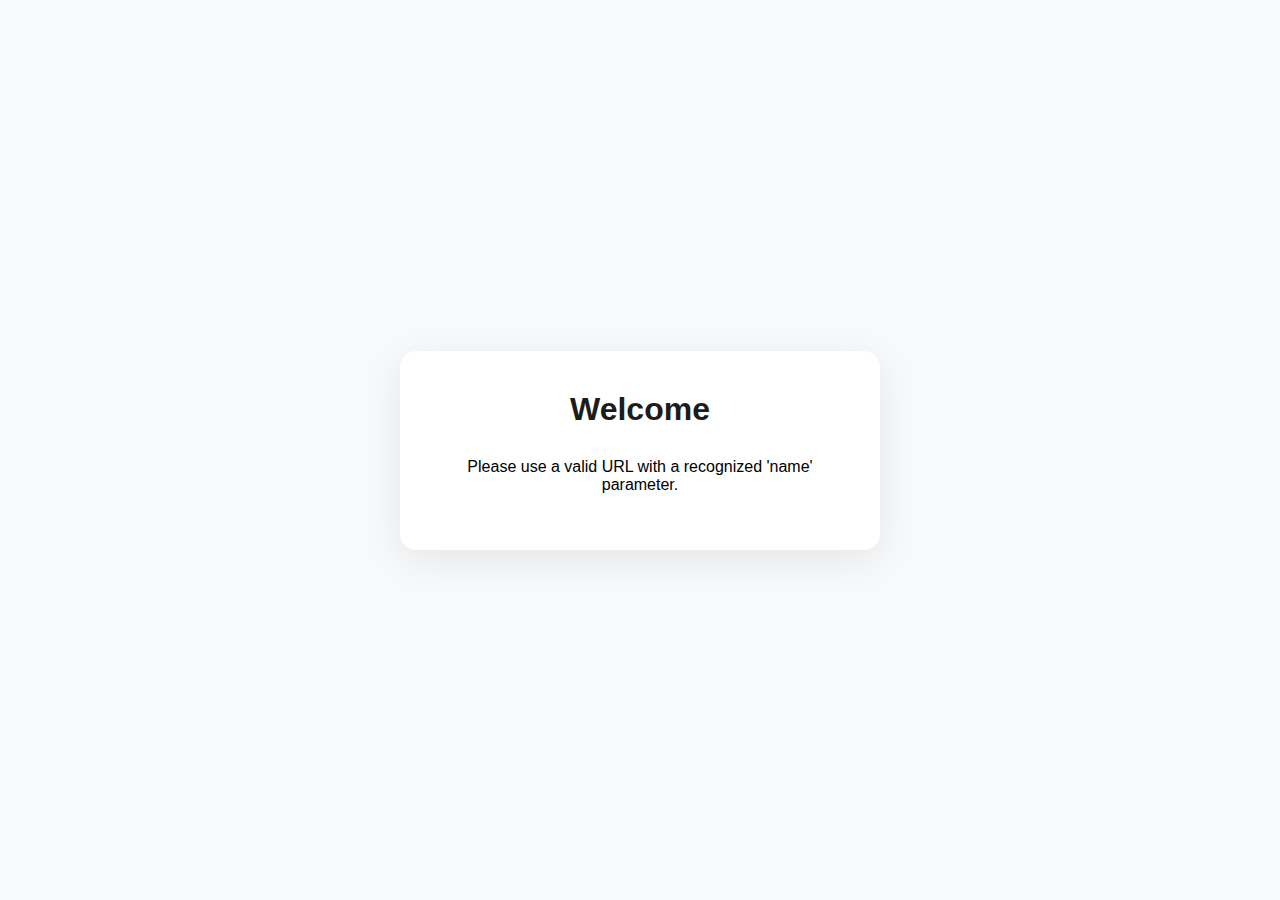
<file: manual.html>
<!DOCTYPE html>
<html lang="en">
<head>
    <meta charset="UTF-8">
    <meta name="viewport" content="width=device-width, initial-scale=1.0">
    <title>Groupy Manual Access</title>
    <link rel="stylesheet" href="https://cdnjs.cloudflare.com/ajax/libs/font-awesome/6.0.0-beta3/css/all.min.css">
    <style>
        body {
            font-family: -apple-system, BlinkMacSystemFont, 'Segoe UI', Roboto, Helvetica, Arial, sans-serif;
            background-color: #f8f9fa;
            margin: 0;
            display: flex;
            justify-content: center;
            align-items: center;
            min-height: 100vh;
            padding: 20px;
            box-sizing: border-box;
        }
        .card-container {
            background-color: #ffffff;
            padding: 40px;
            border-radius: 16px;
            box-shadow: 0 10px 40px rgba(0, 0, 0, 0.08);
            width: 100%;
            max-width: 480px;
            box-sizing: border-box;
            text-align: center;
        }
        .card-title {
            font-size: 2em; font-weight: 700; margin: 0 0 30px; color: #1c1c1c;
        }
        .login-layout .form-group { margin-bottom: 25px; text-align: left; }
        .login-layout label { display: block; margin-bottom: 8px; font-weight: 500; color: #555; }
        .login-layout .input-wrapper { display: flex; align-items: center; border: 1px solid #ddd; border-radius: 12px; overflow: hidden; }
        .login-layout input { flex-grow: 1; padding: 14px 16px; border: none; font-size: 1em; outline: none; }
        .login-layout .copy-button { background: transparent; border: none; padding: 12px 16px; cursor: pointer; font-size: 1.1em; color: #888; }
        .login-layout .manual-login-button { display: block; width: 100%; padding: 16px; background-color: #1c1c1c; color: #fff; border: none; border-radius: 14px; font-size: 1.1em; font-weight: 600; text-decoration: none; cursor: pointer; margin-top: 15px; }
        .canva-layout .canva-text { color: #555; font-size: 1em; line-height: 1.5; margin: 20px 0; }
        .canva-layout .canva-text.top { margin-top: 0; }
        .canva-layout .canva-text.bottom { margin-bottom: 0; font-size: 0.9em; }
        .canva-layout .canva-text strong { color: #1c1c1c; font-weight: 600; }
        .canva-layout .canva-button { display: block; width: 100%; padding: 18px; box-sizing: border-box; background-color: #1c1c1c; color: #fff; border: none; border-radius: 14px; font-size: 1.1em; font-weight: 600; text-decoration: none; cursor: pointer; transition: transform 0.2s ease; }
        .canva-layout .canva-button:hover { transform: scale(1.02); }
        .canva-layout .dropdown-wrapper { margin: 25px 0; text-align: left; position: relative; }
        .canva-layout .dropdown-label { position: absolute; top: -10px; left: 12px; background-color: #fff; padding: 0 5px; font-size: 0.85em; color: #888; }
        .canva-layout .dropdown-select { width: 100%; padding: 16px; font-size: 1em; border: 1px solid #ccc; border-radius: 12px; -webkit-appearance: none; appearance: none; background-color: #fff; background-image: url('data:image/svg+xml;charset=US-ASCII,%3Csvg%20width%3D%2220%22%20height%3D%2220%22%20xmlns%3D%22http%3A%2F%2Fwww.w3.org%2F2000%2Fsvg%22%3E%3Cpath%20d%3D%22M5%208l5%205%205-5z%22%20fill%3D%22%23888888%22%2F%3E%3C%2Fsvg%3E'); background-repeat: no-repeat; background-position: right 1em center; }
        .canva-layout .canva-button.disabled { background-color: #ccc; cursor: not-allowed; pointer-events: none; }
    </style>
</head>
<body>

    <div class="card-container">
        <div id="login-layout" class="login-layout" style="display: none;">
             <h1 id="login-title" class="card-title"></h1>
             <form onsubmit="return false;">
                <div class="form-group"><label for="emailInput">Email</label><div class="input-wrapper"><input type="email" id="emailInput" readonly><button type="button" class="copy-button" onclick="copyToClipboard('emailInput')"><i class="fas fa-copy"></i></button></div></div>
                <div class="form-group"><label for="passwordInput">Password</label><div class="input-wrapper"><input type="text" id="passwordInput" readonly><button type="button" class="copy-button" onclick="copyToClipboard('passwordInput')"><i class="fas fa-copy"></i></button></div></div>
                <a href="#" id="manualLoginLink" class="manual-login-button" target="_blank" rel="noopener noreferrer">Manual login</a>
             </form>
        </div>

        <div id="canva-layout" class="canva-layout" style="display: none;">
            <h1 id="canva-title" class="card-title"></h1>
            <p class="canva-text top">Click to access Canva if you already join Groupy Canva Team</p>
            <a href="https://www.canva.com" class="canva-button" target="_blank" rel="noopener noreferrer">Access Canva</a>
            <p class="canva-text"><strong>Don't forget to keep back up your project.</strong></p>
            <div class="dropdown-wrapper"><label for="join-team-dropdown" class="dropdown-label">Team</label><select id="join-team-dropdown" class="dropdown-select"><option value="">Select Groupy Canva Team</option></select></div>
            <a href="#" id="join-team-button" class="canva-button disabled" target="_blank" rel="noopener noreferrer">Join Groupy Canva Team</a>
            <p class="canva-text bottom">No need to join multiple times, just join once if your Canva account is not pro yet.</p>
        </div>
        
        <div id="default-message" style="display: none;"><h1 class="card-title">Welcome</h1><p>Please use a valid URL with a recognized 'name' parameter.</p></div>
    </div>

    <script>
        function copyToClipboard(elementId) {
            const inputElement = document.getElementById(elementId);
            const textToCopy = inputElement.value;
            if (navigator.clipboard && navigator.clipboard.writeText) {
                navigator.clipboard.writeText(textToCopy)
                    .then(() => alert("Berhasil disalin: " + textToCopy))
                    .catch(err => console.error("Gagal menyalin: ", err));
            }
        }

        window.onload = function() {
            const params = new URLSearchParams(window.location.search);
            const name = params.get('name');

            document.getElementById('login-layout').style.display = 'none';
            document.getElementById('canva-layout').style.display = 'none';
            document.getElementById('default-message').style.display = 'none';

            if (name) {
                const lowerCaseName = name.toLowerCase();

                switch (lowerCaseName) {
                    // Daftar layanan yang sudah ada
                    case 'blush design':
                    case 'viu':
                    case 'hbo max':
                    case 'picsart':
                    case 'jenni ai':
                    case 'canva':
                    case 'consensus':
                    
                    // Layanan yang diperbarui dan ditambahkan
                    case 'turnitin':
                    case 'gamma':
                    case 'codedex':
                    case 'humata ai':
                    case 'mimo':
                    case 'quillbot': // Menggantikan quillbot 2
                    case 'the wall street journal':
                    case 'scite': // Menggantikan scite 2
                        const login = params.get('login');
                        const password = params.get('password');
                        const loginUrl = params.get('url');
                        
                        document.getElementById('login-layout').style.display = 'block';
                        
                        document.getElementById('login-title').textContent = name;
                        document.getElementById('emailInput').value = login || '';
                        document.getElementById('passwordInput').value = password || '';
                        document.getElementById('manualLoginLink').href = loginUrl || '#';
                        break;

                    default:
                        document.getElementById('default-message').style.display = 'block';
                        document.querySelector('#default-message p').textContent = `The name '${name}' is not recognized.`;
                }
            } else {
                document.getElementById('default-message').style.display = 'block';
            }
        };
    </script>

</body>
</html>
</file>
